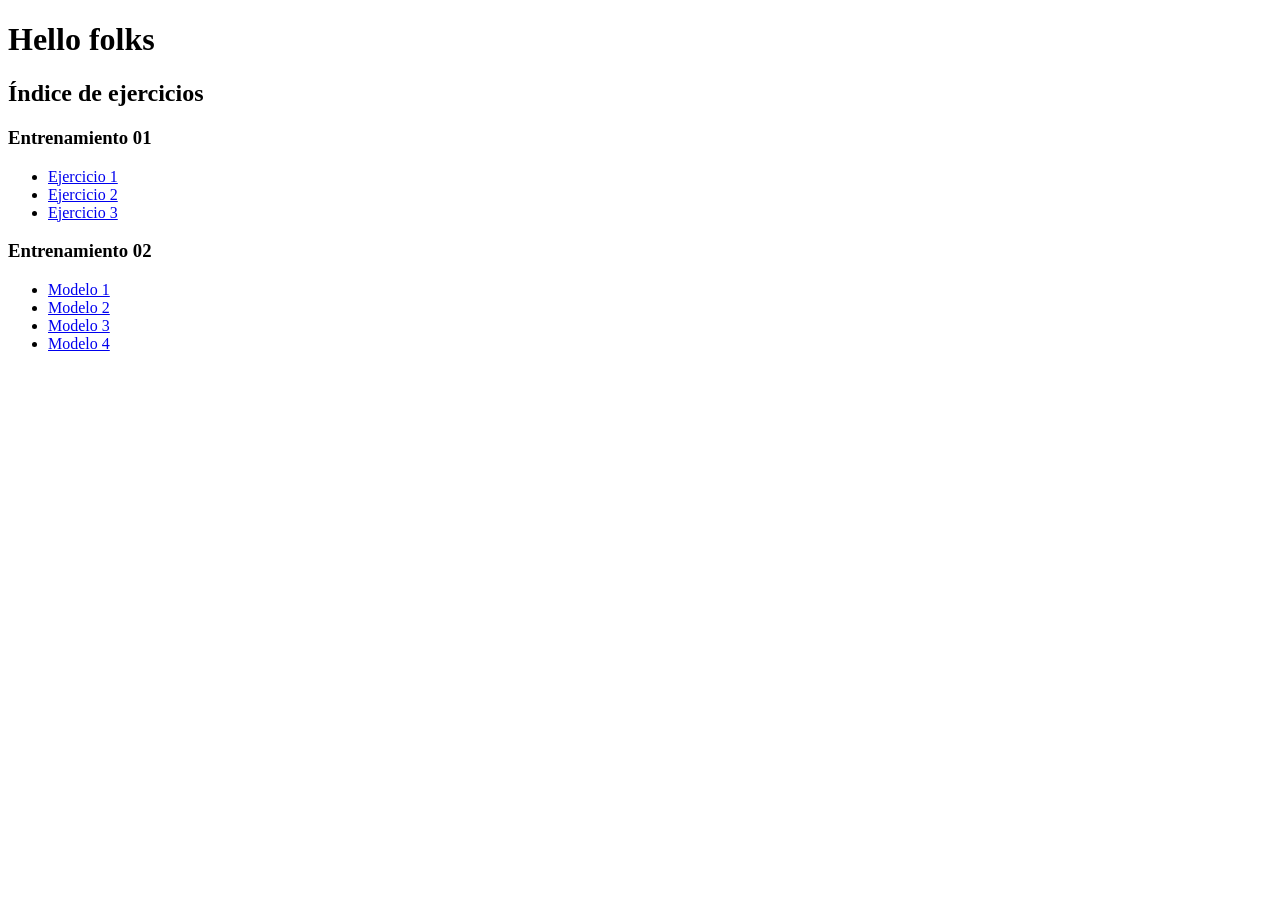
<file: index.html>
<!DOCTYPE html>
<html lang="en">
<head>
    <meta charset="UTF-8">
    <meta name="viewport" content="width=device-width, initial-scale=1.0">
    <title>Actividad 2</title>
</head>
<body>
    <h1>Hello folks</h1>

     <h2>Índice de ejercicios</h2>

    <h3>Entrenamiento 01</h3>
    <ul>
        <li><a href="entrenamiento_01/ejercicio_01/index.html">Ejercicio 1</a></li>
        <li><a href="entrenamiento_01/ejercicio_02/index.html">Ejercicio 2</a></li>
         <li><a href="entrenamiento_01/ejercicio_03/">Ejercicio 3</a></li>
    </ul>

    <h3>Entrenamiento 02</h3>
    <ul>
        <li><a href="entrenamiento_02/modelo01/index.html  "> Modelo 1</a></li>
            <li><a href="entrenamiento_02/modelo02/index.html  ">Modelo 2</a></li>
            <li><a href="entrenamiento_02/modelo03/index.html  ">Modelo 3</a></li>
            <li><a href="entrenamiento_02/modelo04/index.html  ">Modelo 4</a></li>
    </ul>
</body>
</html>
</file>
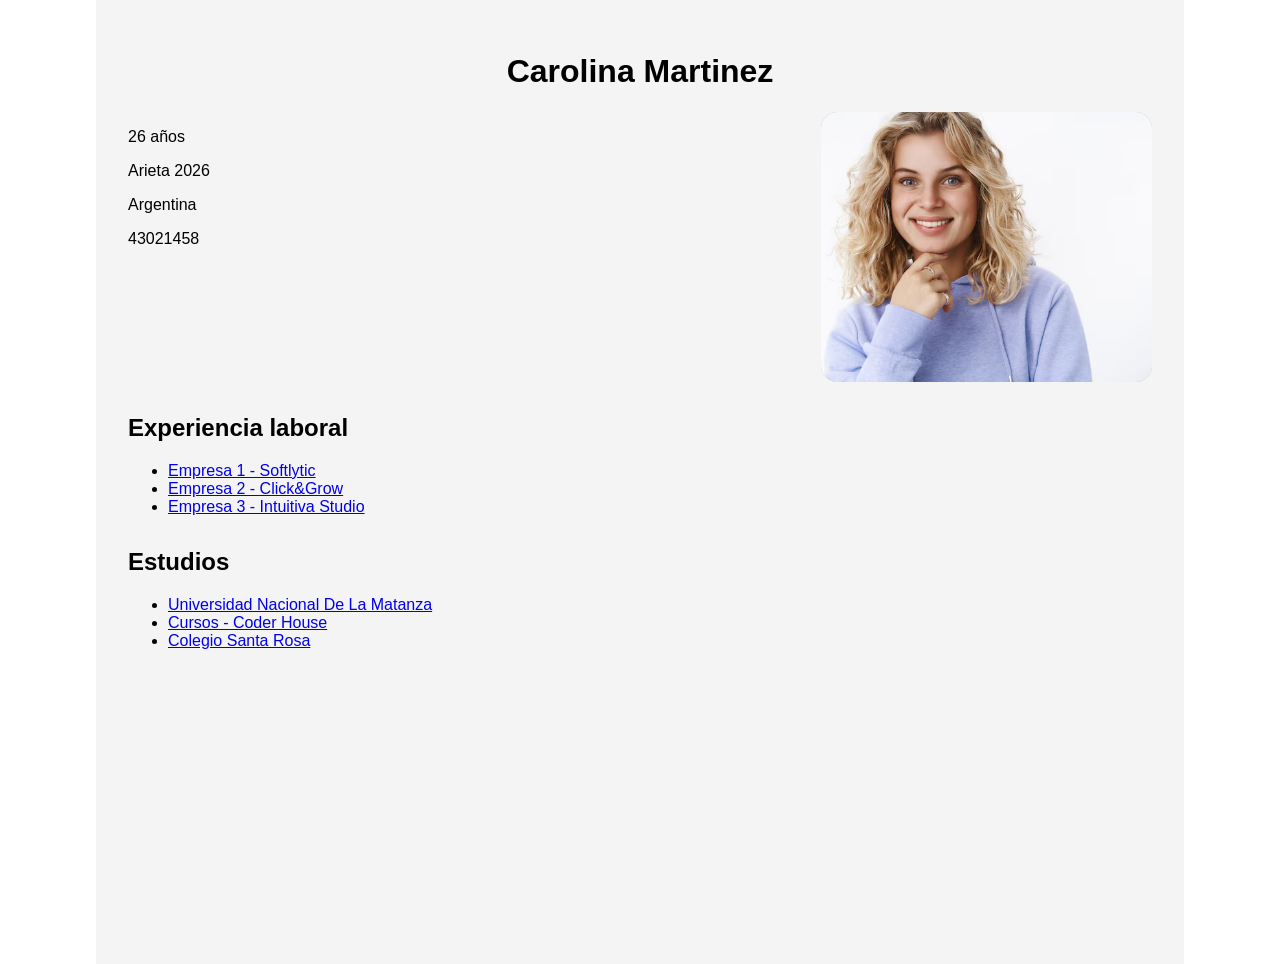
<file: entrenamiento_01/ejercicio_01/index.html>
<!DOCTYPE html>
<html lang="es">
<head>
    <meta charset="UTF-8">
    <title>CV</title>
    <link rel="stylesheet" href="styles.css">
</head>
<body>

    <div class="container">
<header>
    <h1> Carolina Martinez</h1>
</header>

<div class="contenido">

    <div class="izquierda">
        <p>26 años</p>
        <p>Arieta 2026</p>
        <p>Argentina</p>
        <p>43021458</p>
    </div>

    <div class="derecha">
    <div class="imagen">
        <img src="img5.jpg" alt="Foto de perfil">
    </div>
</div>
</div>  

<section>
    <h2>Experiencia laboral</h2>
    <ul>
        <li><a href="empresa1.html">Empresa 1 - Softlytic</a></li>
        <li><a href="empresa2.html">Empresa 2 - Click&Grow</a></li>
        <li><a href="empresa3.html">Empresa 3 - Intuitiva Studio</a></li>
    </ul>
</section>

<section>
    <h2>Estudios</h2>
    <ul>
        <li><a href="estudio1.html">Universidad Nacional De La Matanza</a></li>
        <li><a href="estudio2.html">Cursos - Coder House</a></li>
        <li><a href="estudio3.html">Colegio Santa Rosa</a></li>
    </ul>
</section>

    </div>

</body>
</html>
</file>
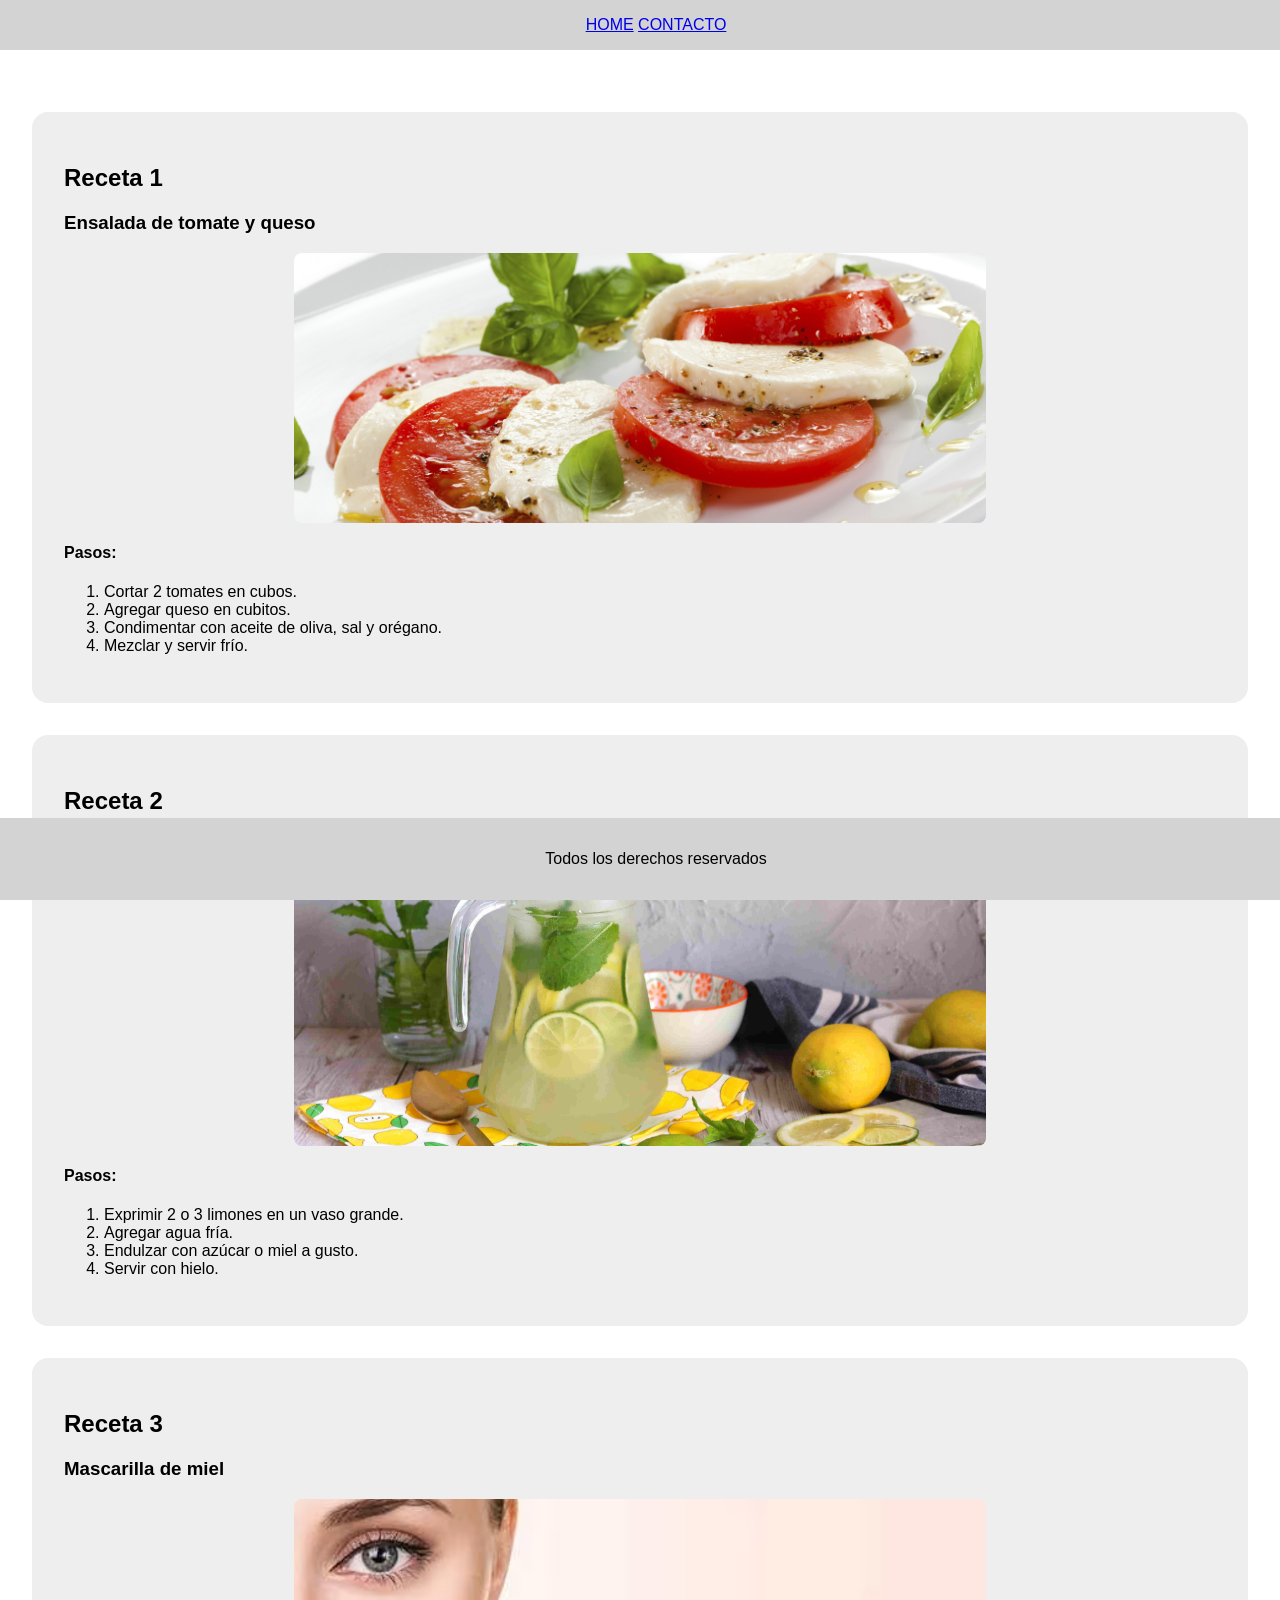
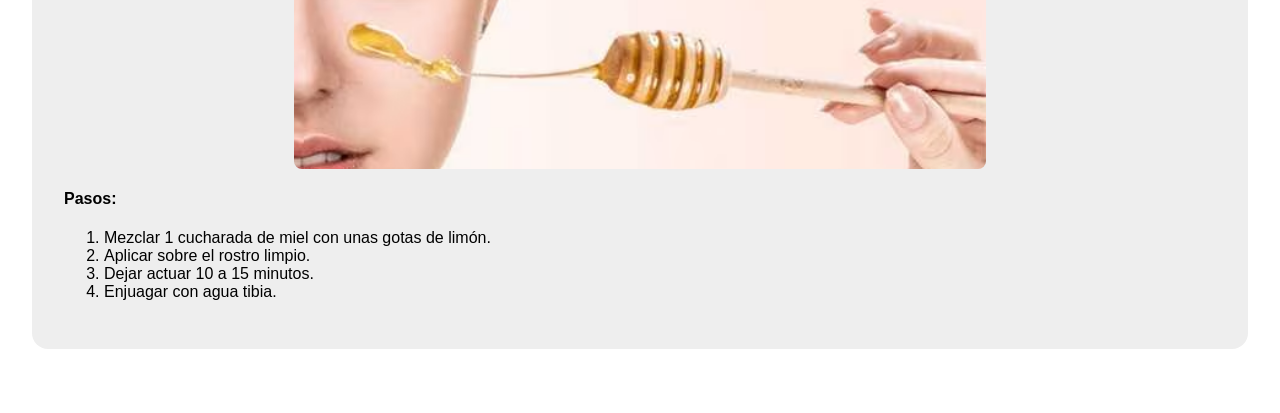
<file: entrenamiento_01/ejercicio_02/index.html>
<!DOCTYPE html>
<html lang="en">
<head>
    <meta charset="UTF-8">
    <meta name="viewport" content="width=device-width, initial-scale=1.0">
    <title>Document</title>
    <link rel="stylesheet" href="style.css">
</head>
<body>
    <header>
         <nav>
            <a href="index.html">HOME</a>
            <a href="contacto.html">CONTACTO</a>
            
        </nav>
    </header>
    <main>
       <div class="receta">
    <h2>Receta 1</h2>
    <h3>Ensalada de tomate y queso</h3>
    <div class="img">
            <img src="ensalada.jpg" alt="Ensalada de tomate">
        </div>
    <h4>Pasos:</h4>
    <ol>
        <li>Cortar 2 tomates en cubos.</li>
        <li>Agregar queso en cubitos.</li>
        <li>Condimentar con aceite de oliva, sal y orégano.</li>
        <li>Mezclar y servir frío.</li>
    </ol>
</div>

<div class="receta">
    <h2>Receta 2</h2>
    <h3>Limonada casera</h3>
    <div class="img">
            <img src="limonada.jpg" alt="Limonada casera">

        </div>
    <h4>Pasos:</h4>
    <ol>
        <li>Exprimir 2 o 3 limones en un vaso grande.</li>
        <li>Agregar agua fría.</li>
        <li>Endulzar con azúcar o miel a gusto.</li>
        <li>Servir con hielo.</li>
    </ol>
</div>

<div class="receta">
    <h2>Receta 3</h2>
    <h3>Mascarilla de miel</h3>
<div class="img">
    <img src="mascarilla.jpg" alt="Mascarilla de miel">
</div>    <h4>Pasos:</h4>
    <ol>
        <li>Mezclar 1 cucharada de miel con unas gotas de limón.</li>
        <li>Aplicar sobre el rostro limpio.</li>
        <li>Dejar actuar 10 a 15 minutos.</li>
        <li>Enjuagar con agua tibia.</li>
    </ol>
</div>

    </main>

    <footer>
        <p>Todos los derechos reservados</p>
    </footer>


</body>
</html>
</file>
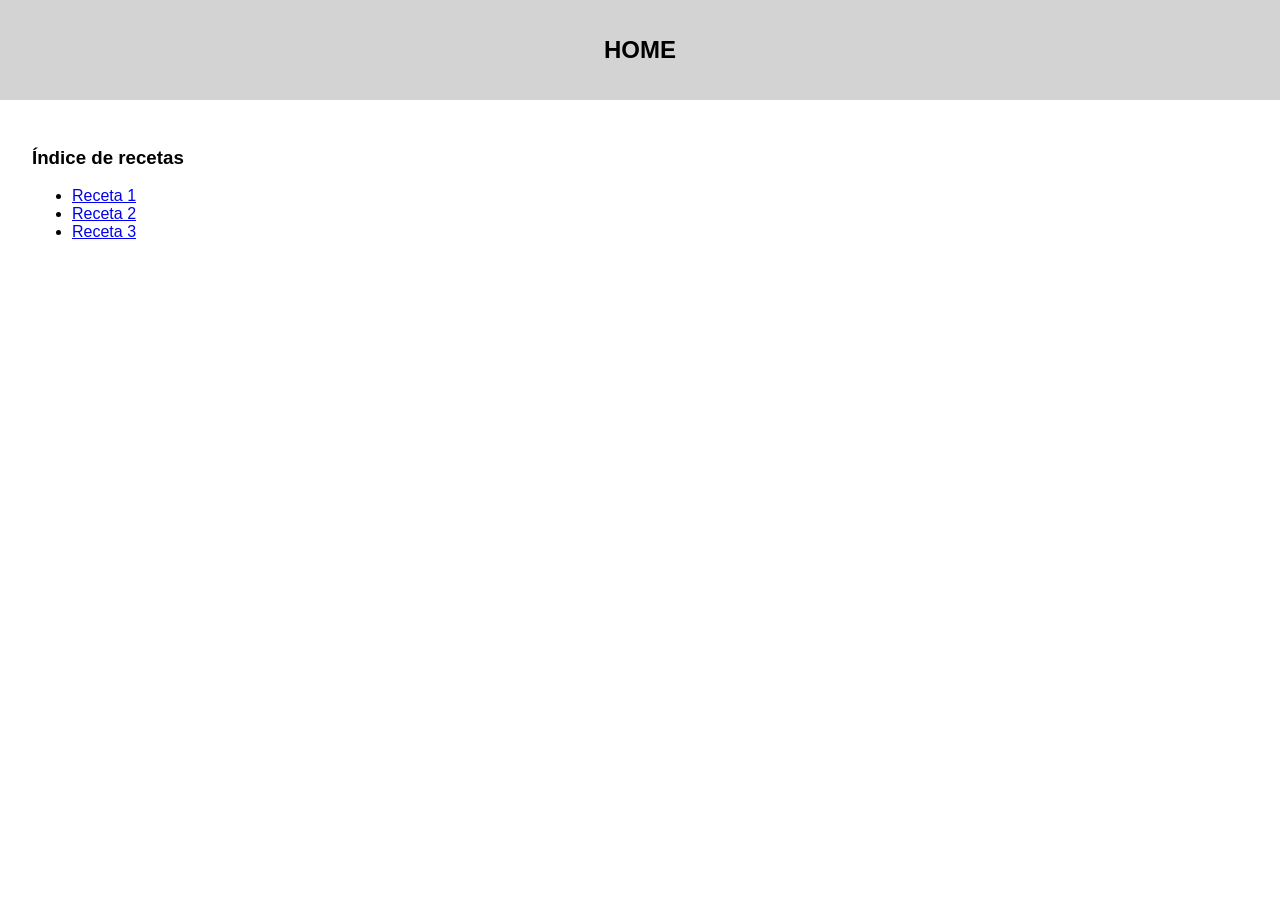
<file: entrenamiento_01/ejercicio_03/index.html>
<!DOCTYPE html>
<html lang="es">
<head>
    <meta charset="UTF-8">
    <title>Índice</title>
    <link rel="stylesheet" href="style.css">
</head>
<body>

<header>
    <h2>HOME</h2>
</header>

<main>

    <section>
        <h3>Índice de recetas</h3>
        <ul>
            <li><a href="recetas.html#receta1">Receta 1</a></li>
            <li><a href="recetas.html#receta2">Receta 2</a></li>
            <li><a href="recetas.html#receta3">Receta 3</a></li>
        </ul>
    </section>

</main>

</body>
</html>
</file>
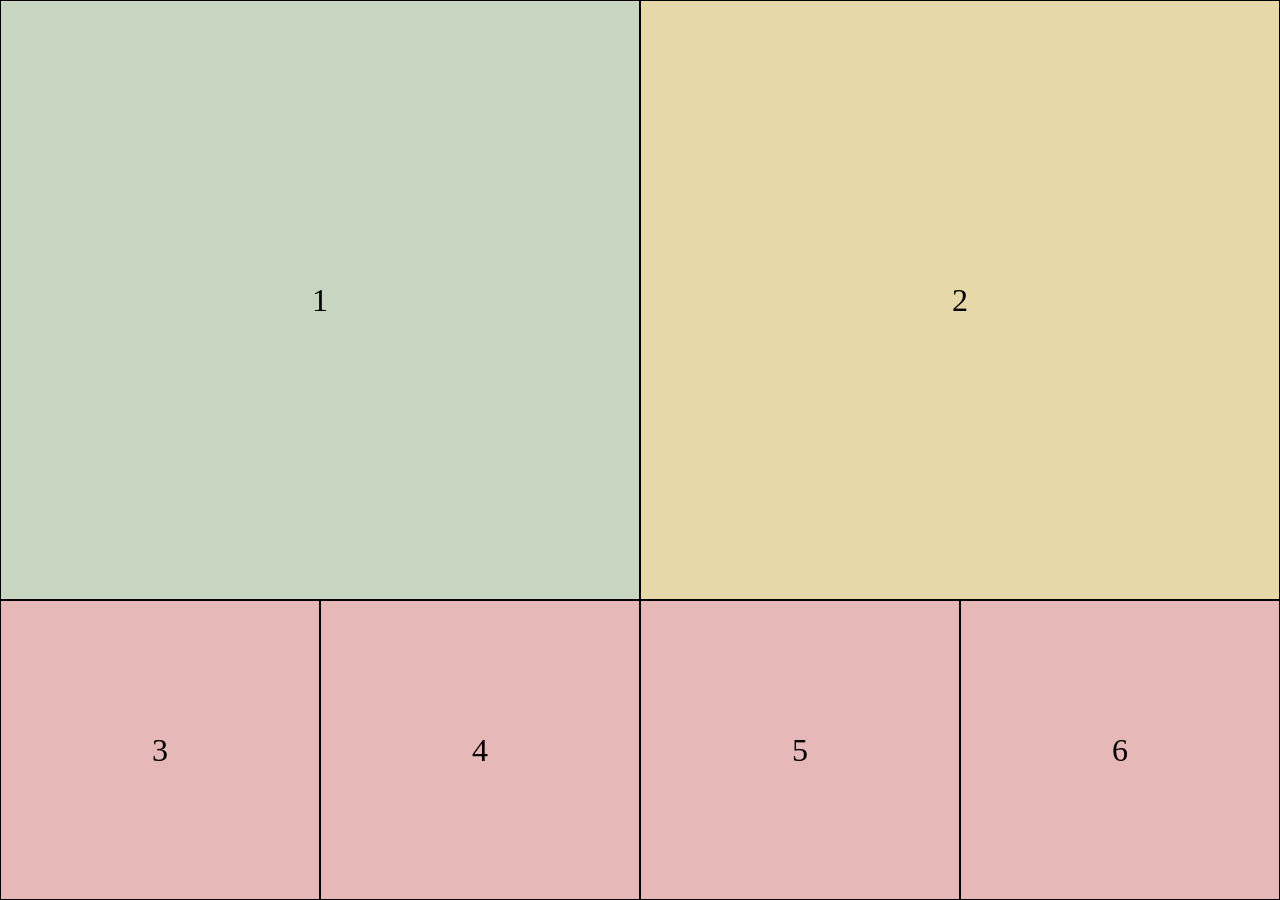
<file: entrenamiento_02/modelo01/index.html>
<!DOCTYPE html>
<html lang="es">
<head>
    <meta charset="UTF-8">
    <meta name="viewport" content="width=device-width, initial-scale=1.0">
    <title>Modulo 1</title>
    <link rel="stylesheet" href="styles.css">
</head>
<body>

    <div class="container">
        <div class="box box1">1</div>
        <div class="box box2">2</div>
        <div class="box box3">3</div>
        <div class="box box4">4</div>
        <div class="box box5">5</div>
        <div class="box box6">6</div>
    </div>

</body>
</html>
</file>
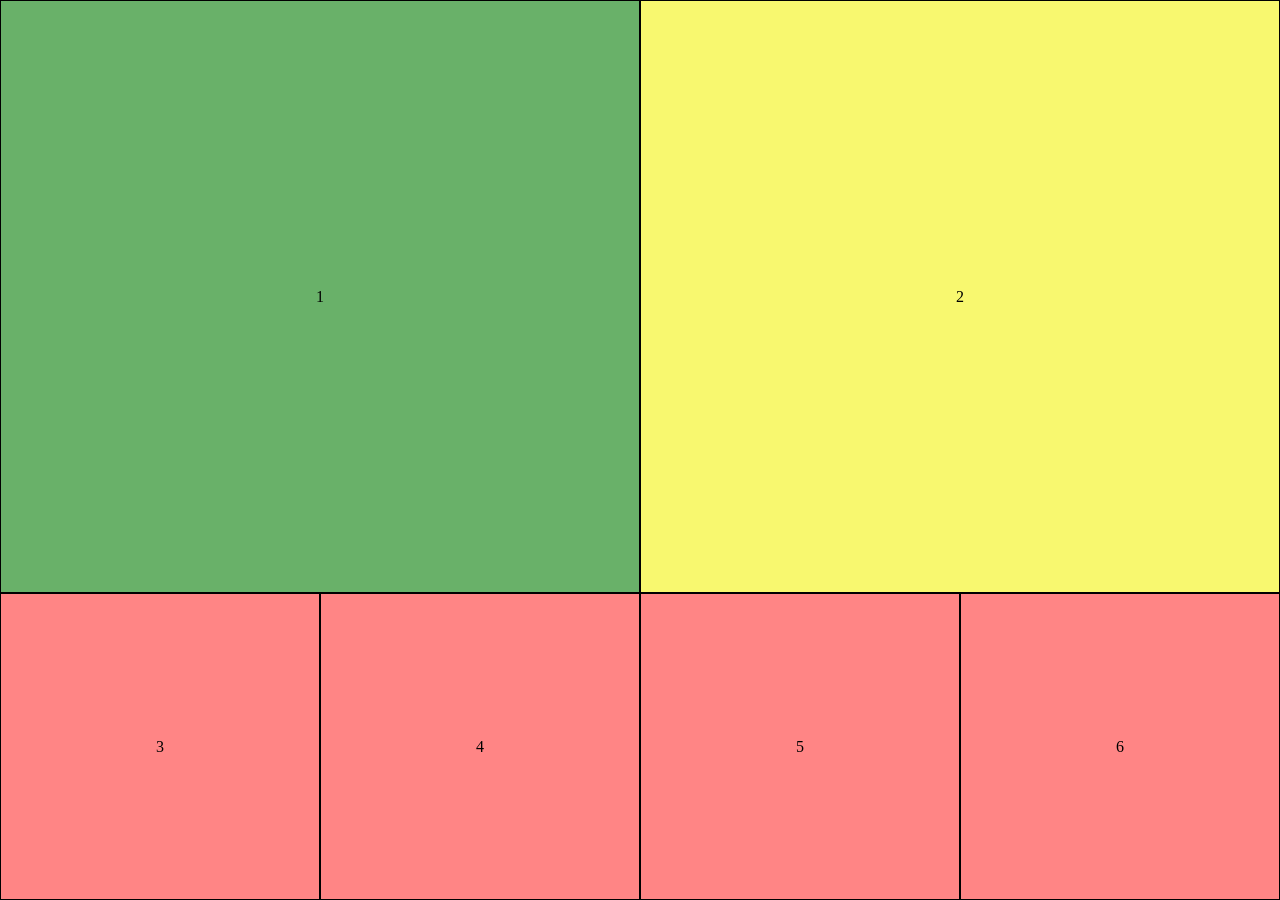
<file: entrenamiento_02/Modelo1/index.html>
<!DOCTYPE html>
<html lang="es">
<head>
    <meta charset="UTF-8">
    <meta http-equiv="X-UA-Compatible" content="IE=edge">
    <meta name="viewport" content="width=device-width, initial-scale=1.0">
    <title>Document</title>
    <link rel="stylesheet" href="./style.css">
</head>
<body>
    <main>
        <section class="uno center">1</section>
        <section class="dos center">2</section>
        <section class="tres center">3</section>
        <section class="cuatro center">4</section>
        <section class="cinco center">5</section>
        <section class="seis center">6</section>
    </main>
</body>
</html>
</file>
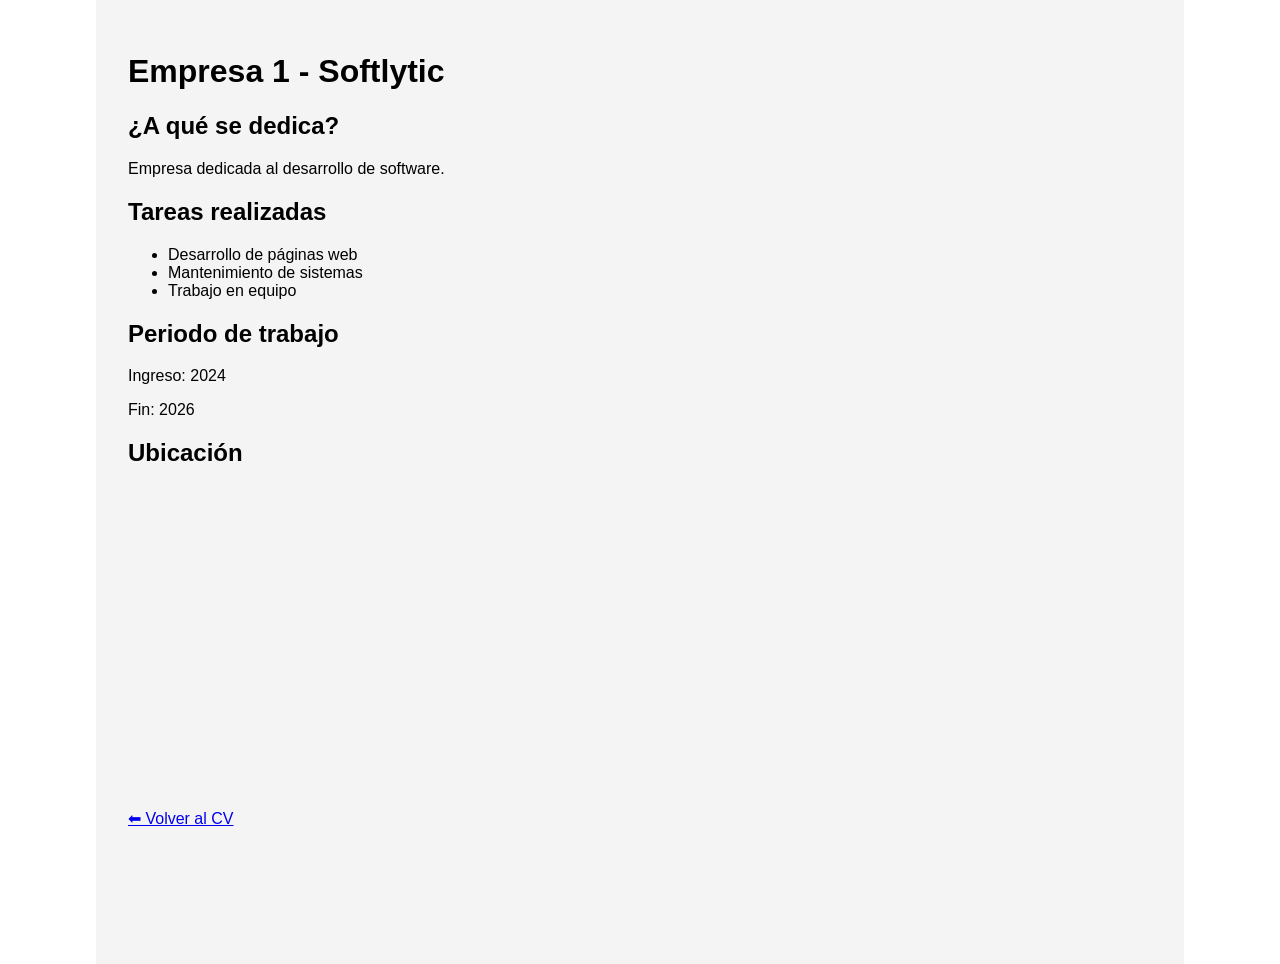
<file: entrenamiento_01/ejercicio_01/empresa1.html>
<!DOCTYPE html>
<html lang="en">
<head>
    <meta charset="UTF-8">
    <meta name="viewport" content="width=device-width, initial-scale=1.0">
    <title>Document</title>
    <link rel="stylesheet" href="styles.css">
</head>
<body>
    
    <div class="container">

        <h1>Empresa 1 - Softlytic</h1>

        <h2>¿A qué se dedica?</h2>
        <p>Empresa dedicada al desarrollo de software.</p>

        <h2>Tareas realizadas</h2>
        <ul>
            <li>Desarrollo de páginas web</li>
            <li>Mantenimiento de sistemas</li>
            <li>Trabajo en equipo</li>
        </ul>

        <h2>Periodo de trabajo</h2>
        <p>Ingreso: 2024</p>
        <p>Fin: 2026</p>

        <h2>Ubicación</h2>

        <iframe 
src="https://www.google.com/maps?q=Globant+Buenos+Aires&output=embed"            width="100%" 
            height="300"
            style="border:0;">
        </iframe>

        <br><br>
        <a href="index.html">⬅ Volver al CV</a>

    </div>
</body>
</html>
</file>
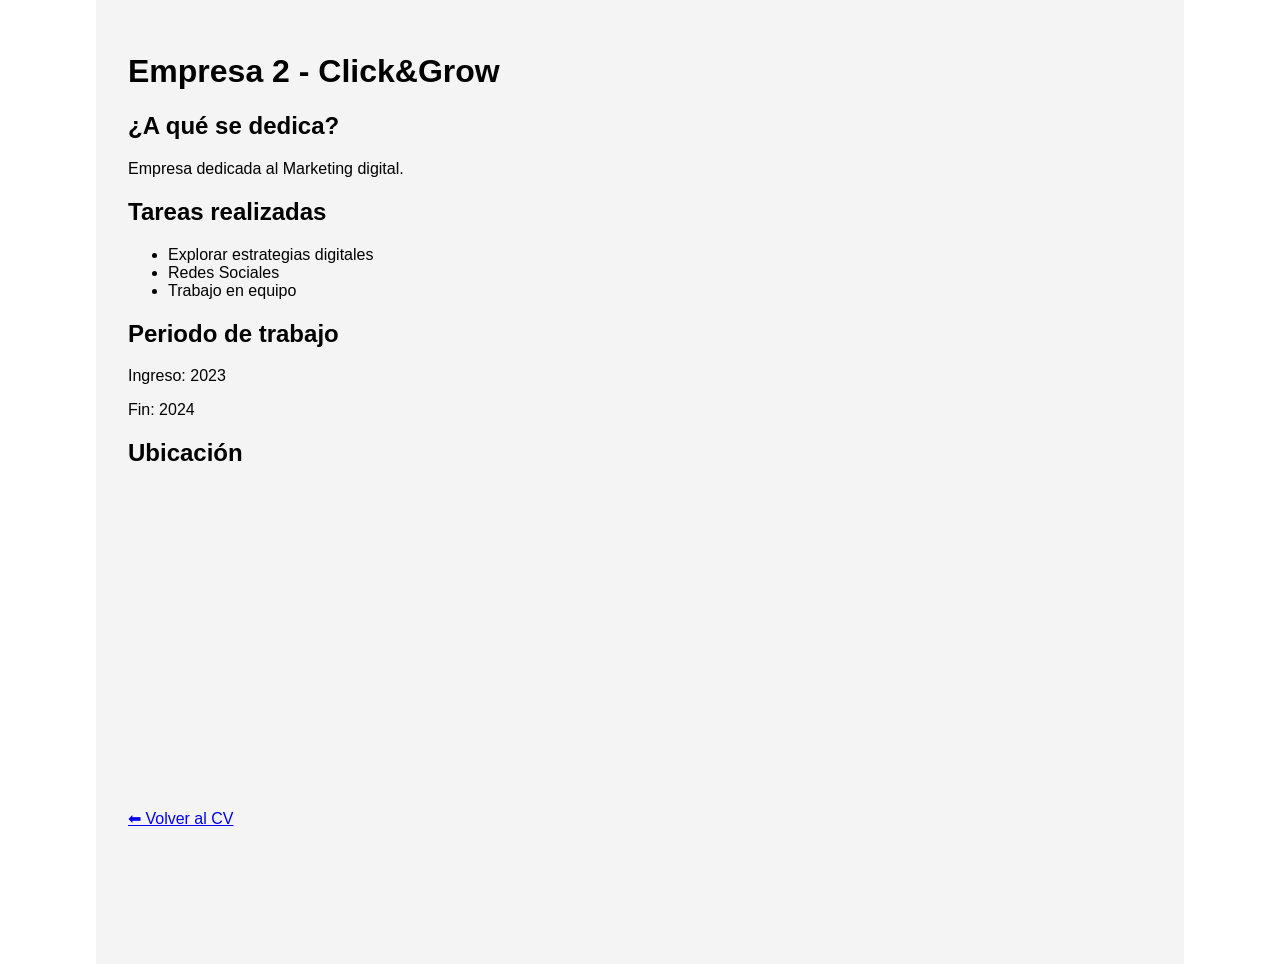
<file: entrenamiento_01/ejercicio_01/empresa2.html>
<!DOCTYPE html>
<html lang="en">
<head>
    <meta charset="UTF-8">
    <meta name="viewport" content="width=device-width, initial-scale=1.0">
    <title>Document</title>
    <link rel="stylesheet" href="styles.css">
</head>
<body>
    
    <div class="container">

        <h1>Empresa 2 - Click&Grow</h1>

        <h2>¿A qué se dedica?</h2>
        <p>Empresa dedicada al Marketing digital.</p>

        <h2>Tareas realizadas</h2>
        <ul>
            <li>Explorar estrategias digitales</li>
            <li>Redes Sociales</li>
            <li>Trabajo en equipo</li>
        </ul>

        <h2>Periodo de trabajo</h2>
        <p>Ingreso: 2023</p>
        <p>Fin: 2024</p>

        <h2>Ubicación</h2>

        <iframe 
src="https://www.google.com/maps?q=Google+Argentina+Buenos+Aires+Puerto+Madero&output=embed"            width="100%" 
            height="300"
            style="border:0;">
        </iframe>

        <br><br>
        <a href="index.html">⬅ Volver al CV</a>

    </div>
</body>
</html>
</file>
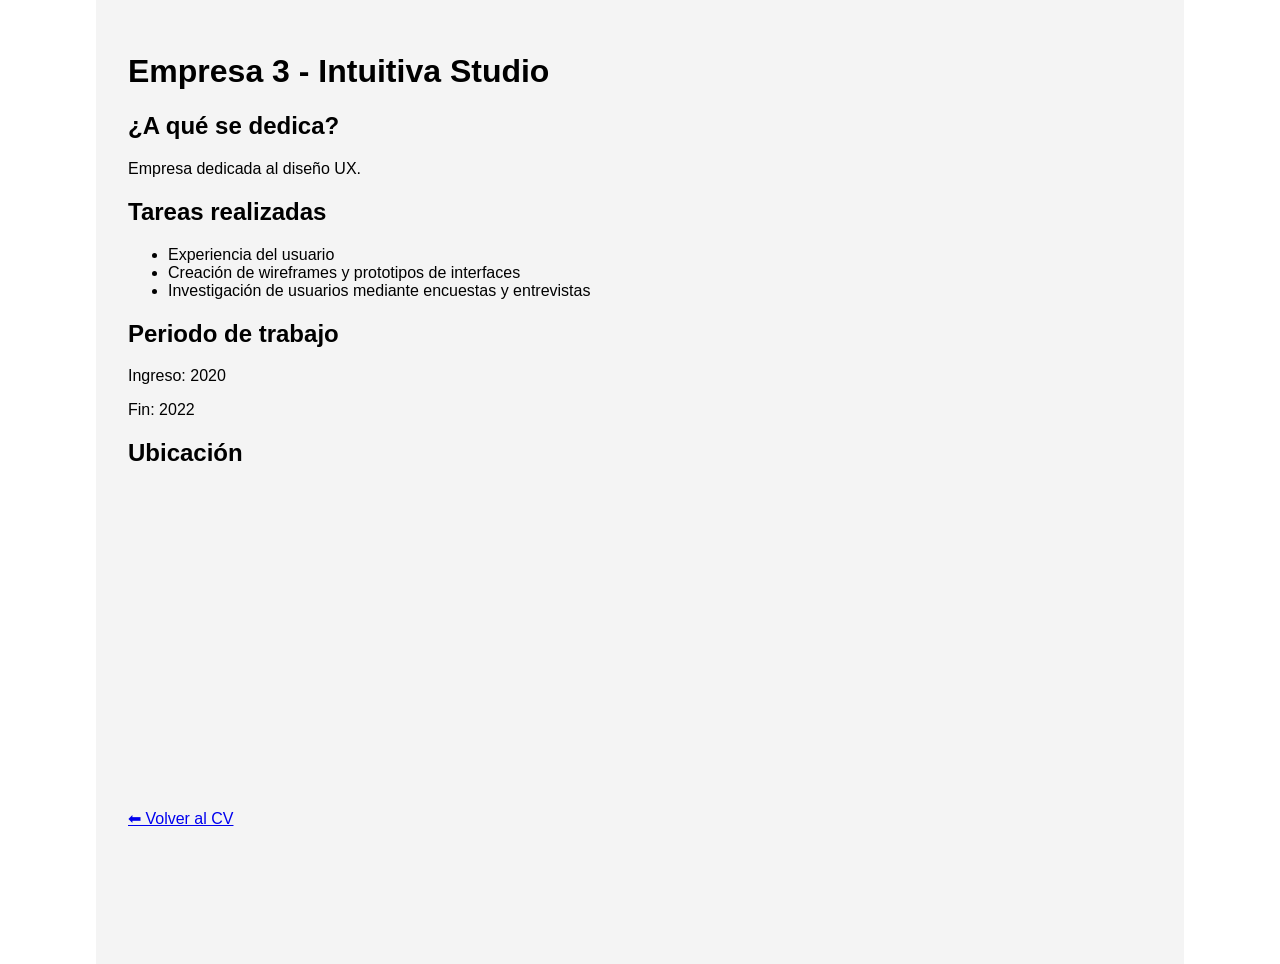
<file: entrenamiento_01/ejercicio_01/empresa3.html>
<!DOCTYPE html>
<html lang="en">
<head>
    <meta charset="UTF-8">
    <meta name="viewport" content="width=device-width, initial-scale=1.0">
    <title>Document</title>
    <link rel="stylesheet" href="styles.css">
</head>
<body>
    
    <div class="container">

        <h1>Empresa 3 - Intuitiva Studio</h1>

        <h2>¿A qué se dedica?</h2>
        <p>Empresa dedicada al diseño UX.</p>

        <h2>Tareas realizadas</h2>
        <ul>
            <li>Experiencia del usuario</li>
            <li>Creación de wireframes y prototipos de interfaces</li>
            <li>Investigación de usuarios mediante encuestas y entrevistas</li>
        </ul>

        <h2>Periodo de trabajo</h2>
        <p>Ingreso: 2020</p>
        <p>Fin: 2022</p>

        <h2>Ubicación</h2>

        <iframe 
            src="https://www.google.com/maps?q=Buenos+Aires&output=embed"
            width="100%" 
            height="300"
            style="border:0;">
        </iframe>

        <br><br>
        <a href="index.html">⬅ Volver al CV</a>

    </div>
</body>
</html>
</file>
<file: entrenamiento_01/ejercicio_01/styles.css>
body {
    margin: 0;
    font-family: Arial, sans-serif;
}

.container {
    width: 80%;
    margin: auto;
    min-height: 100vh;
    background-color: #f4f4f4;
    padding: 2rem;
}

header {
    text-align: center;
}

section {
    margin-top: 2rem;
}

.item {
    background-color: white;
    padding: 1rem;
    margin-bottom: 1rem;
}

.contenido {
    display: flex;
    gap: 2rem;
}

.izquierda {
    flex: 2;
}

.derecha {
    flex: 1;
    display: flex;
    justify-content: center;
}

.imagen {
    width: 100%;
    height: 30vh;
    background-color: #ccc;
    display: flex;
    justify-content: center;
    align-items: center;
    border-radius: 1rem;
    overflow: hidden;
}

.imagen img {
    width: 100%;
    height: 100%;
    object-fit: cover;
    object-position: center;
    border-radius: 1rem;
}

.imagenes-estudios {
    display: flex;
    gap: 1rem;
    margin-top: 1rem;
}

.imagenes-estudios .imagen {
    flex: 1;
    height: 25vh;
}

@media (max-width: 600px) {
    .imagenes-estudios {
        flex-direction: column;
    }
}
</file>
<file: entrenamiento_01/ejercicio_02/style.css>
body {
    margin: 0;
    font-family: Arial;
}
html, body {
    height: 100%;
}

header {
    position: fixed;
    top: 0;
    width: 100%;
    background: lightgray;
    text-align: center;
    padding: 1rem;
    z-index: 1000;
}

footer {
    position: fixed;
    bottom: 0;
    width: 100%;
    background: lightgray;
    text-align: center;
    padding: 1rem;
}

main {
    margin-top: 80px;   
    margin-bottom: 80px; 
    padding: 2rem;
}

.receta {
    background: #eee;
    padding: 2rem;
    margin-bottom: 2rem;
    border-radius: 1rem;
}

.img {
    width: 60%;              
    height: 30vh;            
    margin: 1rem auto;       
    background: #ccc;
    border-radius: 0.5rem;
    overflow: hidden;
    display: flex;
    align-items: center;
    justify-content: center;
}

.img img {
    width: 100%;
    height: 100%;
    object-fit: cover;
    object-position: center;
    display: block;
}
form {
    max-width: 500px;
    margin: auto;
    background: #eee;
    padding: 2rem;
    border-radius: 1rem;
}

label {
    display: block;
    margin-top: 10px;
}

input, textarea {
    width: 100%;
    margin-top: 5px;
    padding: 8px;
    border: 1px solid #ccc;
    border-radius: 5px;
    box-sizing: border-box;
}

textarea {
    height: 100px;
}

/* colores botones */
button[type="submit"] {
    background-color: lightblue;
}

button[type="reset"] {
    background-color: lightcoral;
}
</file>
<file: entrenamiento_01/ejercicio_03/style.css>
body {
    margin: 0;
    font-family: Arial;
}

header {
    position: fixed;
    top: 0;
    left: 0;
    right: 0;
    background: lightgray;
    text-align: center;
    padding: 1rem 0;
    z-index: 1000;
}

main {
    margin-top: 6rem;
    padding: 2rem;
}

/* RECETAS */
.receta {
    background: #ddd;
    padding: 2rem;
    margin-bottom: 2rem;
    border-radius: 1rem;
}
</file>
<file: entrenamiento_02/modelo01/styles.css>
* {
    margin: 0;
    padding: 0;
    box-sizing: border-box;
}

body {
    height: 100vh;
}

.container {
    height: 100%;
    display: grid;
    grid-template-areas:
        "uno uno dos dos"
        "tres cuatro cinco seis";
    grid-template-rows: 2fr 1fr;
    grid-template-columns: repeat(4, 1fr);
}

.box1 { grid-area: uno; background: #c8d5c0; }
.box2 { grid-area: dos; background: #e6d8a8; }
.box3 { grid-area: tres; background: #e6b8b7; }
.box4 { grid-area: cuatro; background: #e6b8b7; }
.box5 { grid-area: cinco; background: #e6b8b7; }
.box6 { grid-area: seis; background: #e6b8b7; }

/* GENERAL
 */


.box {
    display: flex;
    justify-content: center;
    align-items: center;
    border: 0.1rem solid black;
    font-size: 2rem; 
}
@media (max-width: 768px) {

    .box1 {
    border-bottom: 2rem solid #757575;
}

    .box5 {
        background-color: #90b9f7; 
    }

    .box6 {
        background-color: #90b9f7; 
    }
    .container {
        grid-template-columns: 1fr 1fr;

        grid-template-areas:
            "uno uno"
            "dos dos"
            "tres cuatro"
            "cinco seis";

        grid-template-rows: 2fr 2fr 1fr 1fr;

     
    }
}
</file>
<file: entrenamiento_02/Modelo1/style.css>
*{
    margin: 0;
    box-sizing: border-box;
}

main{
    width: 100%;
    height: 100vh;
    display: grid;
    grid-template-areas: "uno uno dos dos"
                         "uno uno dos dos"
                         "tres cuatro cinco seis";
}

.center{
    display: flex;
    justify-content: center;
    align-items: center;
    border: 0.1em solid black;
}

.uno{
    grid-area: uno;
    background-color: rgb(105, 177, 105);
}

.dos{
    grid-area: dos;
    background-color: rgb(248, 248, 111);
}

.tres{
    grid-area: tres;
    background-color: rgb(255, 133, 133);
}

.cuatro{
    grid-area: cuatro;
    background-color: rgb(255, 133, 133);
}

.cinco{
    grid-area: cinco;
    background-color: rgb(255, 133, 133);
}


.seis{
    grid-area: seis;
    background-color: rgb(255, 133, 133);
}

@media screen and (width < 400px) {
    main{
        grid-template-areas: "uno uno"
                             ". . "
                             "dos dos"
                             "tres cuatro"
                             "cinco seis";

        grid-template-rows: 1fr 0.1fr 1fr 1fr 1fr;
        background-color: rgb(221, 221, 221);
    }
    .cinco{
    grid-area: cinco;
    background-color: rgb(159, 159, 255);
    }

    .seis{
        grid-area: seis;
        background-color: rgb(159, 159, 255);
    }

}
</file>
